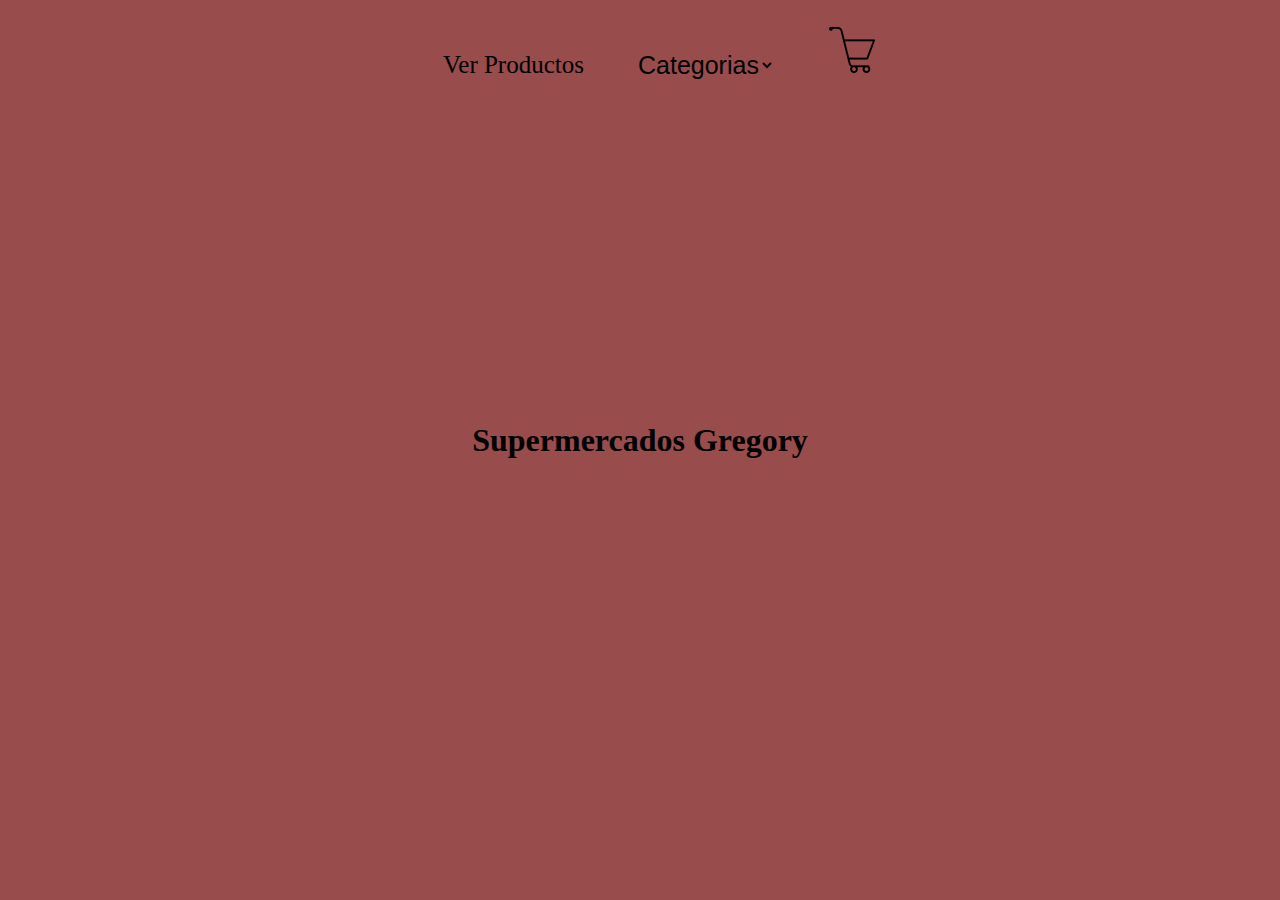
<file: index.html>
<!DOCTYPE html>
<html lang="en">
  <head>
    <meta charset="UTF-8" />
    <meta name="viewport" content="width=device-width, initial-scale=1.0" />
    <title>7</title>
    <script src="./module/fondo.js" type="module"></script>
    <script src="./module/saludo.js" type="module"></script>
    <script src="./module/carrito.js" type="module"></script>
    <link rel="stylesheet" href="./estilos.css" />
    <style></style>
  </head>
  <body>
    <div class="fondo" id="fondo">
      <nav class="menu" id="menu">
        <ul>
          <li><a href="./paginas/productos.html"> Ver Productos</a></li>
          <li>
            <select id="categoria">
              <option>Categorias</option>
            </select>
          </li>
          <li></li>
        </ul>
      </nav>
      <h1 id="saludo">Supermercados Gregory</h1>
    </div>
  </body>
</html>
</file>
<file: estilos.css>
.img-tarjeta {
  width: 30%;
  border: 1px solid rgb(255, 255, 255);
  padding: 20px;
  border-radius: 20px;
  box-shadow: 3px 8px 13px rgb(0, 0, 0);
}

.caja-targeta {
  width: 45%;
  height: max-content;
  margin: 10px;
  padding: 10px;
  box-shadow: 3px 8px 13px black;
  display: flex;
  flex-direction: column;
  background-color: white;
  gap: 5px;
  justify-content: center;
  align-items: center;
  p {
    border: 3px solid black;
    background-color: black;
    color: white;
    padding: 5px;
    /* border-radius: 20px; */
    margin-top: 40px;
    margin-bottom: 10px;
    width: 50%;
    text-align: center;
  }
}

.caja-padre-targeta {
  display: grid;
  grid-template-columns: 1fr;
  justify-content: center; /* centra el grid */
  justify-items: center; /* centra horizontalmente el contenido */
  align-items: center; /* centra verticalmente el contenido */
  width: 100%;
}
@media (min-width: 800px) {
  .caja-padre-targeta {
    grid-template-columns: repeat(4, minmax(100px, 0.75fr));
    justify-content: center; /* centra el grid */
    align-items: center; /* centra el contenido dentro de cada celda */
    margin: 0 auto;
  }

  .caja-targeta {
    width: 75%;
    height: 420px;
  }
}
@media (max-width: 200) {
}
.caja-targeta:hover {
  transform: scale(1.1);
  border-radius: 20px;
  margin: 15px;
}

/* h1 {
  padding-top: 10px;
  width: 95%;
  text-align: left;
  display: grid;
  grid-area: titulo;
  grid-template-columns: 1fr 0.05fr;
  img {
    width: 50%;
    background-color: white;
    padding: 10px;
    border-radius: 10px;
    box-shadow: 3px 8px 13px rgb(0, 0, 0);
  }
} */

.fondo {
  width: 100%;
  background-color: rgb(153, 76, 76);
  h1 {
    line-height: 720px;
  }
  .menu {
    margin: 0 auto;
    text-align: center;
    ul {
      display: inline-flex;
      flex-direction: row;
      list-style: none;
      align-items: center;
      justify-items: center;
      justify-content: space-evenly;
      font-size: 25px;
      gap: 50px;
      margin-top: 50px;
      /* li {
        padding: 5%;
        width: 50%;
      } */
      a {
        text-decoration: none;
        color: black;
      }
      a:hover {
        text-decoration: underline;
        color: rgb(255, 255, 255);
      }
      li select {
        border: 3px solid rgb(153, 76, 76);
        background-color: rgb(153, 76, 76);
        font-size: 25px;
        border: none;
      }
      li select option {
        font-size: 25px;
        background-color: rgb(153, 76, 76);
        border: none;
      }
    }
  }
}

.boton-añadir {
  margin: 0px auto;
  width: 80%;
  padding: 10px;
  border-radius: 20px;
  box-shadow: 3px 8px 13px rgb(0, 0, 0);
  background-color: rgb(255, 95, 95);
  border: 0px;
  /* margin-top: 50px; */
  margin-bottom: 10px;
}

.oculto {
  display: none;
}

header {
  display: grid;
  grid-template-areas: "menu titulo";
  background-color: rgb(255, 95, 95);
  box-shadow: 3px 8px 13px rgb(0, 0, 0);
  h1 {
    padding-top: 10px;
    width: 95%;
    text-align: left;
    display: grid;
    grid-area: titulo;
    grid-template-columns: 1fr 0.05fr;
    img {
      width: 50%;
      background-color: white;
      padding: 10px;
      border-radius: 10px;
      box-shadow: 3px 8px 13px rgb(0, 0, 0);
    }
  }
  nav {
    grid-area: menu;
    ul {
      list-style: none;
      padding: 20px;
      width: 40%;
      a {
        text-decoration: none;
      }
      li {
        padding: 10px;
        border: 2px solid black;
        text-align: center;
        background-color: black;
        color: white;
        box-shadow: 3px 8px 13px rgb(255, 255, 255);
      }
    }
  }

  .cabecera-productos {
    margin: 0;
    font-size: clamp(20px, 40px, 60px);
  }
}

* {
  margin: 0;
}

.caja-targeta-carrito {
  width: 35%;
  height: max-content;
  margin: 10px;
  padding: 10px;
  box-shadow: 3px 8px 13px black;
  display: flex;
  flex-direction: row;
  background-color: white;
  gap: 5px;
  font-size: 15px;
  /* justify-content: center; */
  /* align-items: center; */
}

.caja-padre-targeta-carrito {
  display: grid;
  grid-template-columns: 1fr;
  justify-content: center; /* centra el grid */
  align-items: center; /* centra verticalmente el contenido */
  justify-items: center; /* centra horizontalmente el contenido */
  width: 100%;
}

.img-tarjeta-carrito {
  width: 20%;
  border: 1px solid rgb(255, 255, 255);
  padding: 20px;
  border-radius: 20px;
  box-shadow: 3px 8px 13px rgb(0, 0, 0);
  margin-right: 10px;
}

.boton-borrado {
  margin: 0px auto;
  width: 50%;
  padding: 10px;
  border-radius: 20px;
  box-shadow: 3px 8px 13px rgb(0, 0, 0);
  background-color: rgb(255, 95, 95);
  border: 0px;
}

button {
  margin: 0px auto;
  width: 100%;
  padding: 10px;
  border-radius: 20px;
  box-shadow: 3px 8px 13px rgb(0, 0, 0);
  background-color: rgb(255, 95, 95);
  border: 0px;
}
@media (max-width: 800px) {
  .img-tarjeta-carrito {
    height: 20%;
    width: 20%;
  }

  .caja-targeta-carrito {
    display: block;
    font-size: 12px;
    width: 80%;
  }

  header {
    grid-template-columns:
      "titulo"
      "menu";
  }

  nav {
    width: 100%;
  }
}

#saludo {
  text-align: center;
}
</file>
